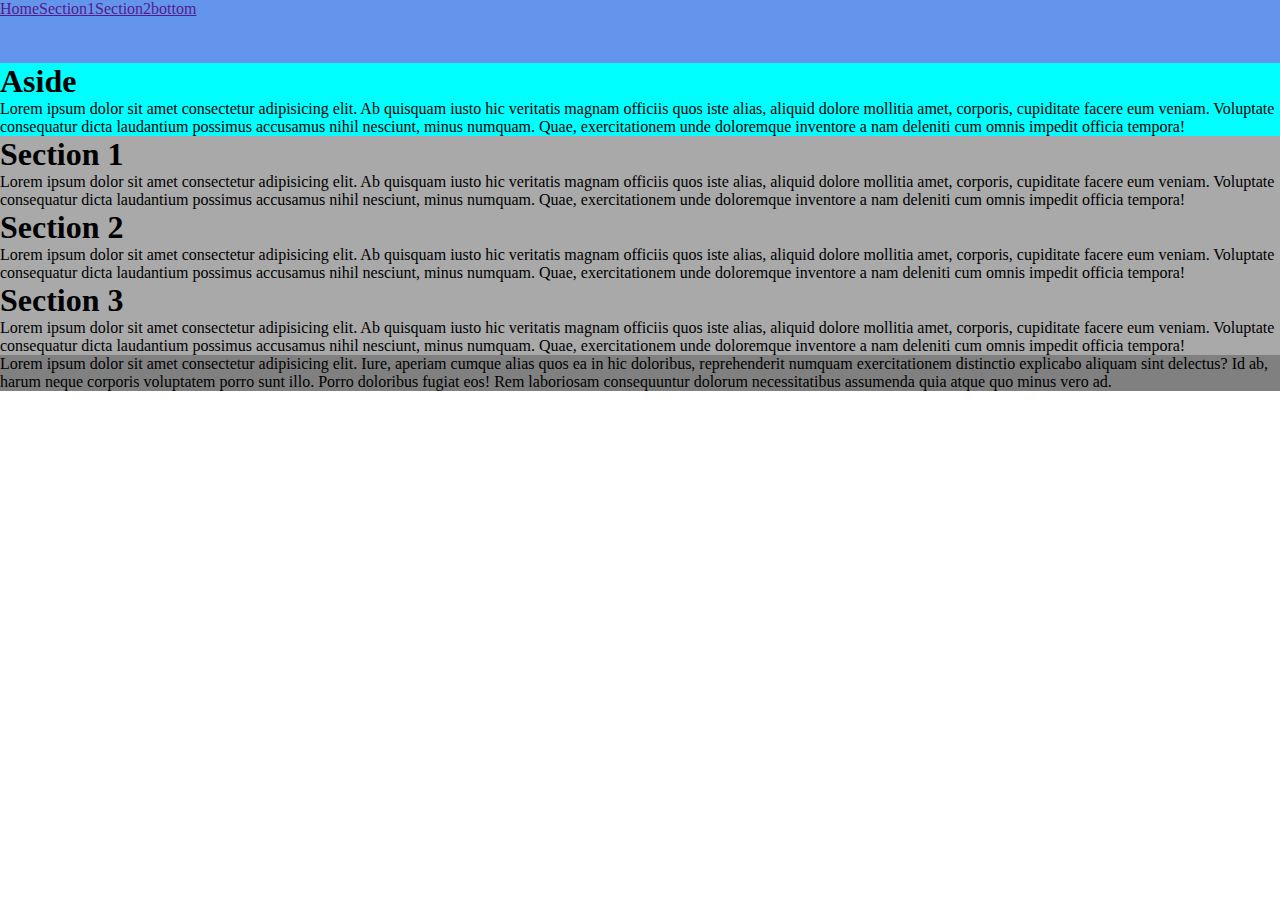
<file: index.html>
<!DOCTYPE html>
<html lang="en">
  <head>
    <meta charset="UTF-8" />
    <meta name="viewport" content="width=device-width, initial-scale=1.0" />
    <title>Answer</title>
    <link rel="stylesheet" href="style.css" />
  </head>
  <body>
    <div class="box">
      <header>
        <nav>
          <a href="">Home</a><a href="">Section1</a><a href="">Section2</a
          ><a href="">bottom</a>
        </nav>
      </header>
      <main>
        <aside>
          <h1>Aside</h1>
          <p>
            Lorem ipsum dolor sit amet consectetur adipisicing elit. Ab quisquam
            iusto hic veritatis magnam officiis quos iste alias, aliquid dolore
            mollitia amet, corporis, cupiditate facere eum veniam. Voluptate
            consequatur dicta laudantium possimus accusamus nihil nesciunt,
            minus numquam. Quae, exercitationem unde doloremque inventore a nam
            deleniti cum omnis impedit officia tempora!
          </p>
        </aside>
        <section>
          <h1>Section 1</h1>
          <p>
            Lorem ipsum dolor sit amet consectetur adipisicing elit. Ab quisquam
            iusto hic veritatis magnam officiis quos iste alias, aliquid dolore
            mollitia amet, corporis, cupiditate facere eum veniam. Voluptate
            consequatur dicta laudantium possimus accusamus nihil nesciunt,
            minus numquam. Quae, exercitationem unde doloremque inventore a nam
            deleniti cum omnis impedit officia tempora!
          </p>
        </section>
        <section>
          <h1>Section 2</h1>
          <p>
            Lorem ipsum dolor sit amet consectetur adipisicing elit. Ab quisquam
            iusto hic veritatis magnam officiis quos iste alias, aliquid dolore
            mollitia amet, corporis, cupiditate facere eum veniam. Voluptate
            consequatur dicta laudantium possimus accusamus nihil nesciunt,
            minus numquam. Quae, exercitationem unde doloremque inventore a nam
            deleniti cum omnis impedit officia tempora!
          </p>
        </section>
        <section>
          <h1>Section 3</h1>
          <p>
            Lorem ipsum dolor sit amet consectetur adipisicing elit. Ab quisquam
            iusto hic veritatis magnam officiis quos iste alias, aliquid dolore
            mollitia amet, corporis, cupiditate facere eum veniam. Voluptate
            consequatur dicta laudantium possimus accusamus nihil nesciunt,
            minus numquam. Quae, exercitationem unde doloremque inventore a nam
            deleniti cum omnis impedit officia tempora!
          </p>
        </section>
      </main>
      <footer>
        <p>
          Lorem ipsum dolor sit amet consectetur adipisicing elit. Iure, aperiam
          cumque alias quos ea in hic doloribus, reprehenderit numquam
          exercitationem distinctio explicabo aliquam sint delectus? Id ab,
          harum neque corporis voluptatem porro sunt illo. Porro doloribus
          fugiat eos! Rem laboriosam consequuntur dolorum necessitatibus
          assumenda quia atque quo minus vero ad.
        </p>
      </footer>
    </div>
  </body>
</html>
</file>
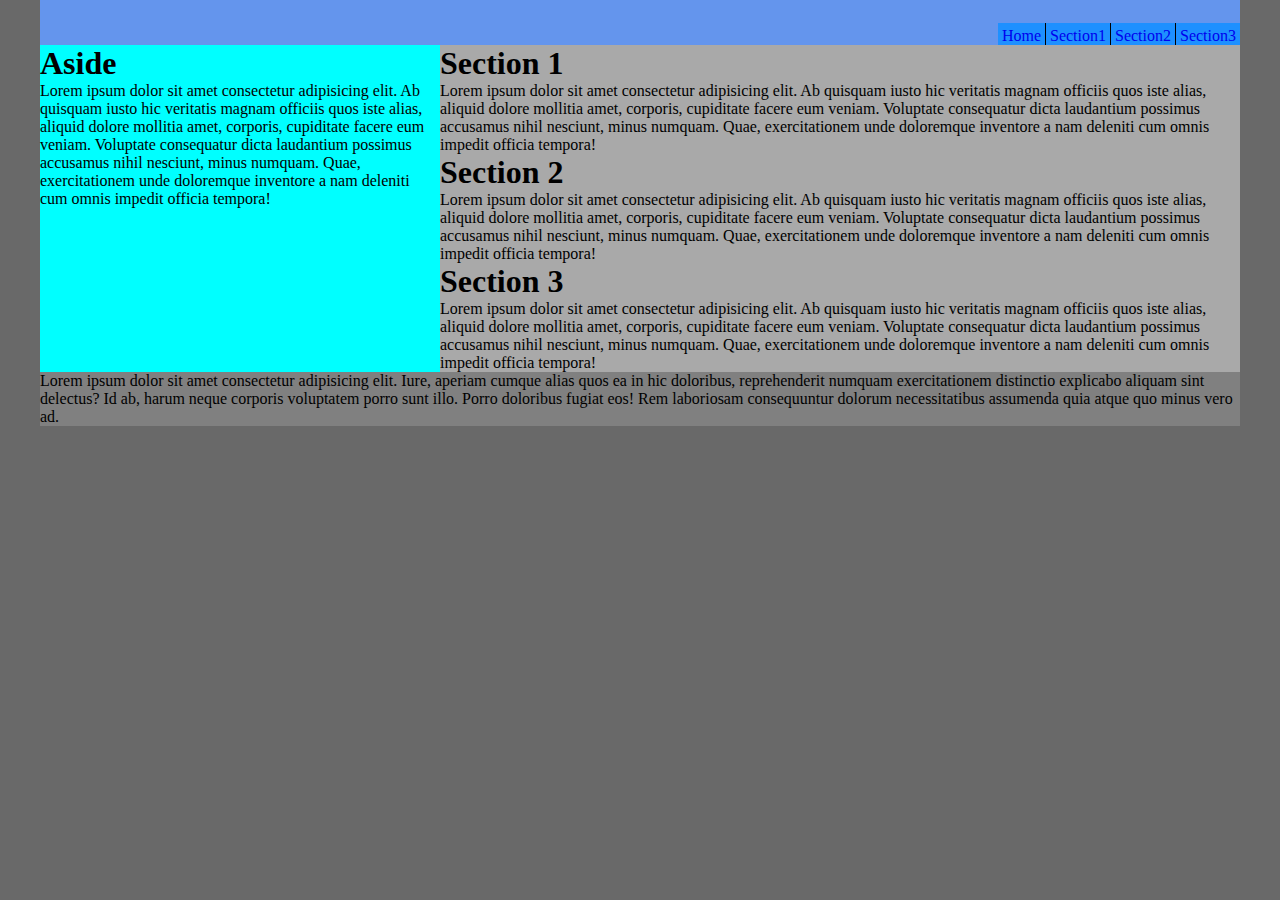
<file: answer.html>
<!DOCTYPE html>
<html lang="en">
  <head>
    <meta charset="UTF-8" />
    <meta name="viewport" content="width=device-width, initial-scale=1.0" />
    <title>Answer</title>
    <link rel="stylesheet" href="answer.css" />
  </head>
  <body>
    <header>
      <nav>
        <a href="#top">Home</a><a href="#s1">Section1</a
        ><a href="#s2">Section2</a><a href="#s3">Section3</a>
      </nav>
    </header>
    <main id="top">
      <aside>
        <h1>Aside</h1>
        <p>
          Lorem ipsum dolor sit amet consectetur adipisicing elit. Ab quisquam
          iusto hic veritatis magnam officiis quos iste alias, aliquid dolore
          mollitia amet, corporis, cupiditate facere eum veniam. Voluptate
          consequatur dicta laudantium possimus accusamus nihil nesciunt, minus
          numquam. Quae, exercitationem unde doloremque inventore a nam deleniti
          cum omnis impedit officia tempora!
        </p>
      </aside>
      <div class="section">
        <section id="s1">
          <h1>Section 1</h1>
          <p>
            Lorem ipsum dolor sit amet consectetur adipisicing elit. Ab quisquam
            iusto hic veritatis magnam officiis quos iste alias, aliquid dolore
            mollitia amet, corporis, cupiditate facere eum veniam. Voluptate
            consequatur dicta laudantium possimus accusamus nihil nesciunt,
            minus numquam. Quae, exercitationem unde doloremque inventore a nam
            deleniti cum omnis impedit officia tempora!
          </p>
        </section>
        <section id="s2">
          <h1>Section 2</h1>
          <p>
            Lorem ipsum dolor sit amet consectetur adipisicing elit. Ab quisquam
            iusto hic veritatis magnam officiis quos iste alias, aliquid dolore
            mollitia amet, corporis, cupiditate facere eum veniam. Voluptate
            consequatur dicta laudantium possimus accusamus nihil nesciunt,
            minus numquam. Quae, exercitationem unde doloremque inventore a nam
            deleniti cum omnis impedit officia tempora!
          </p>
        </section>
        <section id="s3">
          <h1>Section 3</h1>
          <p>
            Lorem ipsum dolor sit amet consectetur adipisicing elit. Ab quisquam
            iusto hic veritatis magnam officiis quos iste alias, aliquid dolore
            mollitia amet, corporis, cupiditate facere eum veniam. Voluptate
            consequatur dicta laudantium possimus accusamus nihil nesciunt,
            minus numquam. Quae, exercitationem unde doloremque inventore a nam
            deleniti cum omnis impedit officia tempora!
          </p>
        </section>
      </div>
    </main>
    <footer>
      <p>
        Lorem ipsum dolor sit amet consectetur adipisicing elit. Iure, aperiam
        cumque alias quos ea in hic doloribus, reprehenderit numquam
        exercitationem distinctio explicabo aliquam sint delectus? Id ab, harum
        neque corporis voluptatem porro sunt illo. Porro doloribus fugiat eos!
        Rem laboriosam consequuntur dolorum necessitatibus assumenda quia atque
        quo minus vero ad.
      </p>
    </footer>
  </body>
</html>
</file>
<file: style.css>
body,
header,
aside,
main,
footer,
h1,
p {
  margin: 0;
  padding: 0;
}

header {
  height: 7vh;
  background-color: cornflowerblue;
}

aside {
  background-color: cyan;
}

main {
  background-color: darkgrey;
}

footer {
  background-color: grey;
}
</file>
<file: answer.css>
body,
header,
aside,
main,
footer,
h1,
p {
  margin: 0;
  padding: 0;
}

body {
  display: grid;
  max-width: 1200px;
  margin: 0 auto;
  grid-template-columns: 1fr;
  grid-template-areas: "header" "main" "footer";
  background-color: dimgrey;
}
header {
  height: 5vh;
  background-color: cornflowerblue;
  grid-area: header;
  display: grid;
  justify-items: end;
  align-items: end;
}

aside {
  background-color: cyan;
  grid-area: aside;
}

.section {
  grid-area: section;
}
main {
  background-color: darkgrey;
  grid-area: main;
  display: grid;
  grid-template-columns: 1fr;
  grid-template-areas: "aside" "section";
}

footer {
  background-color: grey;
  grid-area: footer;
}

nav a {
  background-color: dodgerblue;
  padding: 0.25rem;
  text-decoration: none;
  border-right: black solid 1px;
}
nav a:hover {
  background-color: blue;
}

nav a:nth-child(4) {
  border-right: none;
}
@media (min-width: 700px) {
  body {
    grid-template-columns: 1fr 1fr 1fr;
    grid-template-areas: "header header header" "main main main" "footer footer footer";
  }
  main {
    grid-template-columns: 1fr 1fr 1fr;
    grid-template-areas: "aside section section";
  }
}
</file>
